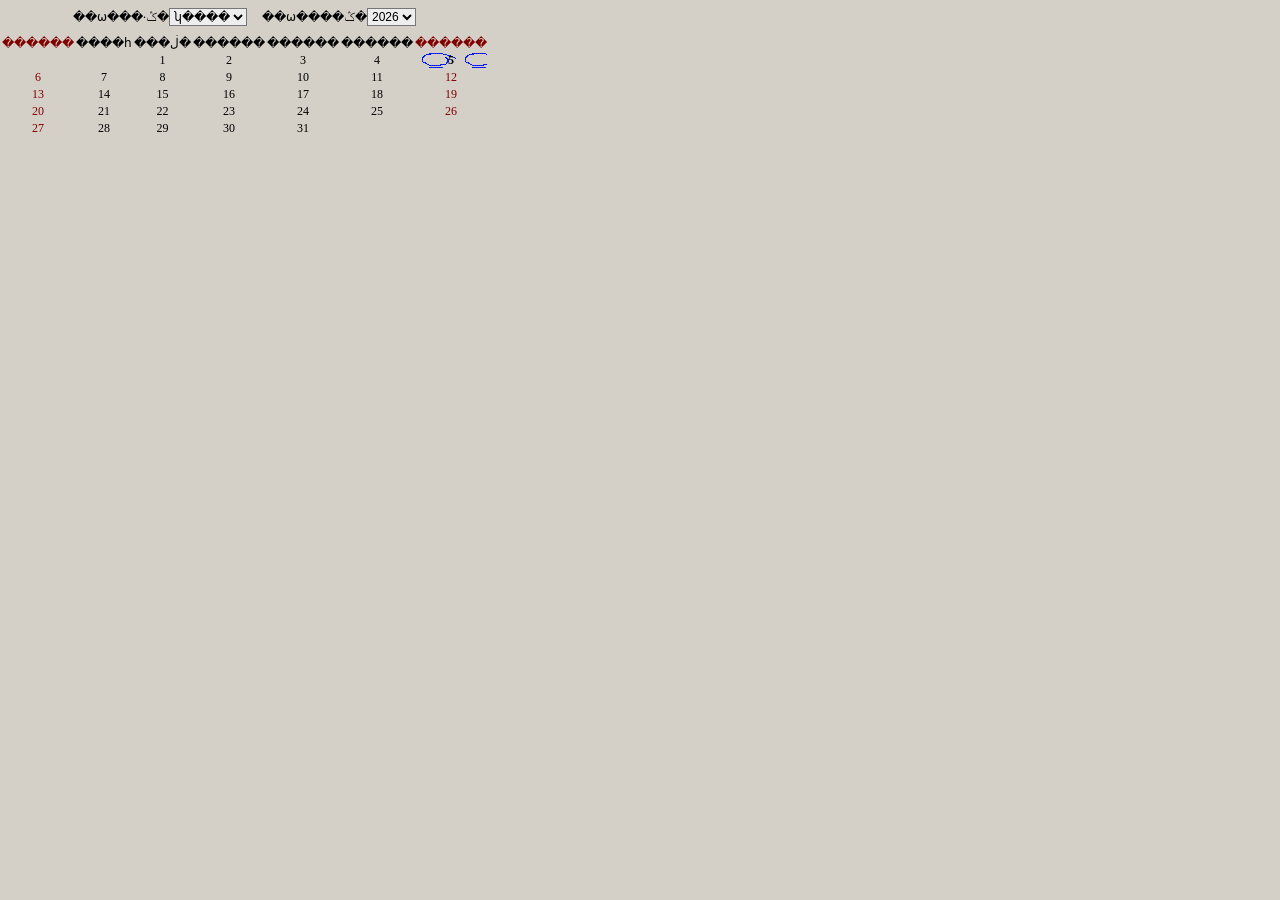
<file: WebRoot/JS/selectDate.htm>
<html>
<head>
<meta http-equiv="Content-Type" content="text/html; charset=gb2312">
<title>��ѡ������</title>
<style type="text/css">
<!--
body {
	background-color: #d4d0c8;
}
-->
</style></head>
<script language="javascript" src="common/selectDate.js"></script>
<body onLoad="selectDate(selectedDate)" onUnload="returnDate()">
<input type="hidden" id="selectedDate"  name="selectedDate">
</body>
<script language="javascript">
function returnDate(){	
	window.returnValue=selectedDate.value;
	window.close();
}
</script>
</html>
</file>
